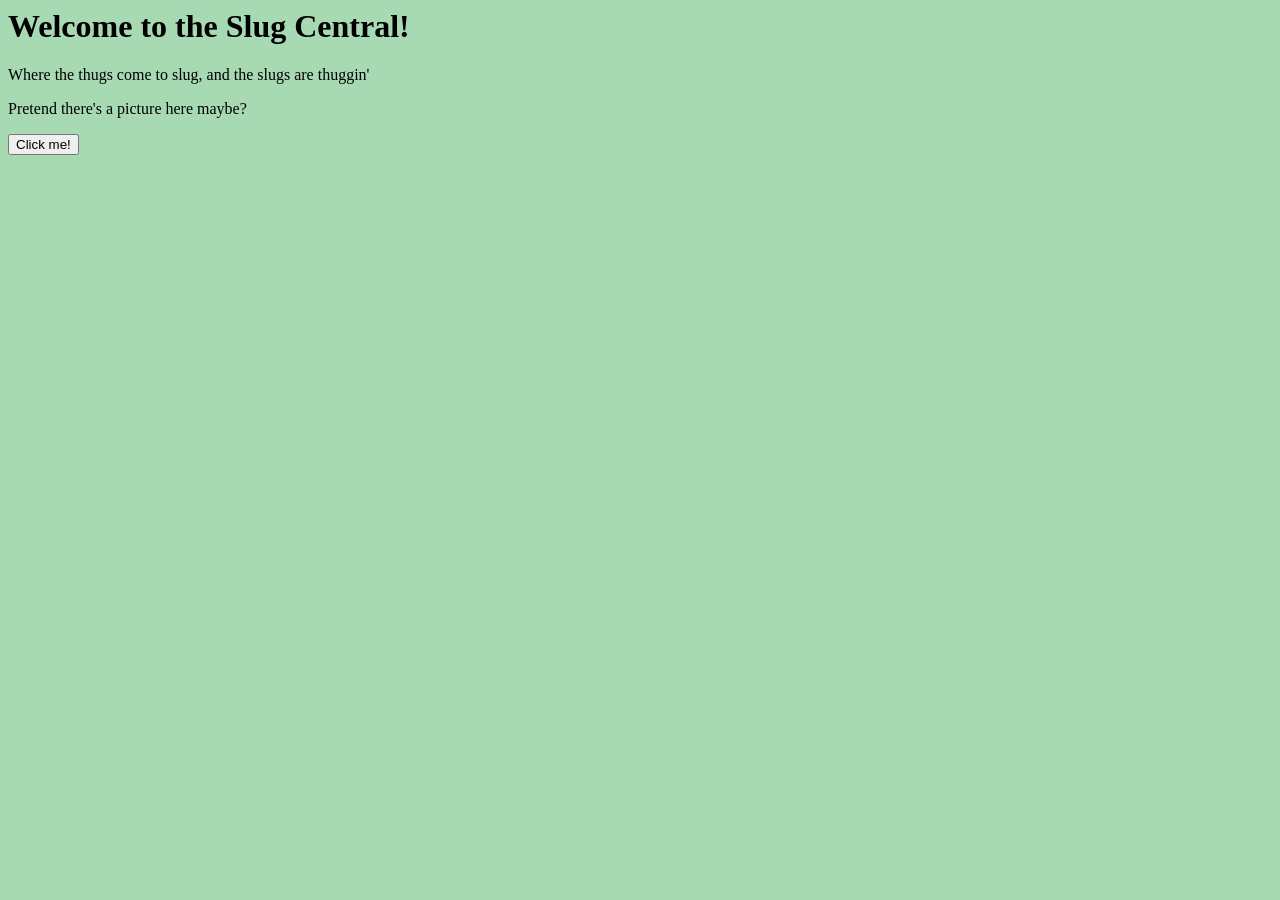
<file: index.html>
<html> 
  <head>
    <title>Okay here we go</title>
    <script src="java.js"></script>
    <link rel="stylesheet" href="style.css">
  </head>
  <body>
    <h1>Welcome to the Slug Central!</h1>
    <p>Where the thugs come to slug, and the slugs are thuggin'</p>
    <p>Pretend there's a picture here maybe?</p>
    <button id="button">Click me!</button>
  </body>
  
</html>
</file>
<file: style.css>
body {
  background-color: #a7d9b3;
}
</file>
